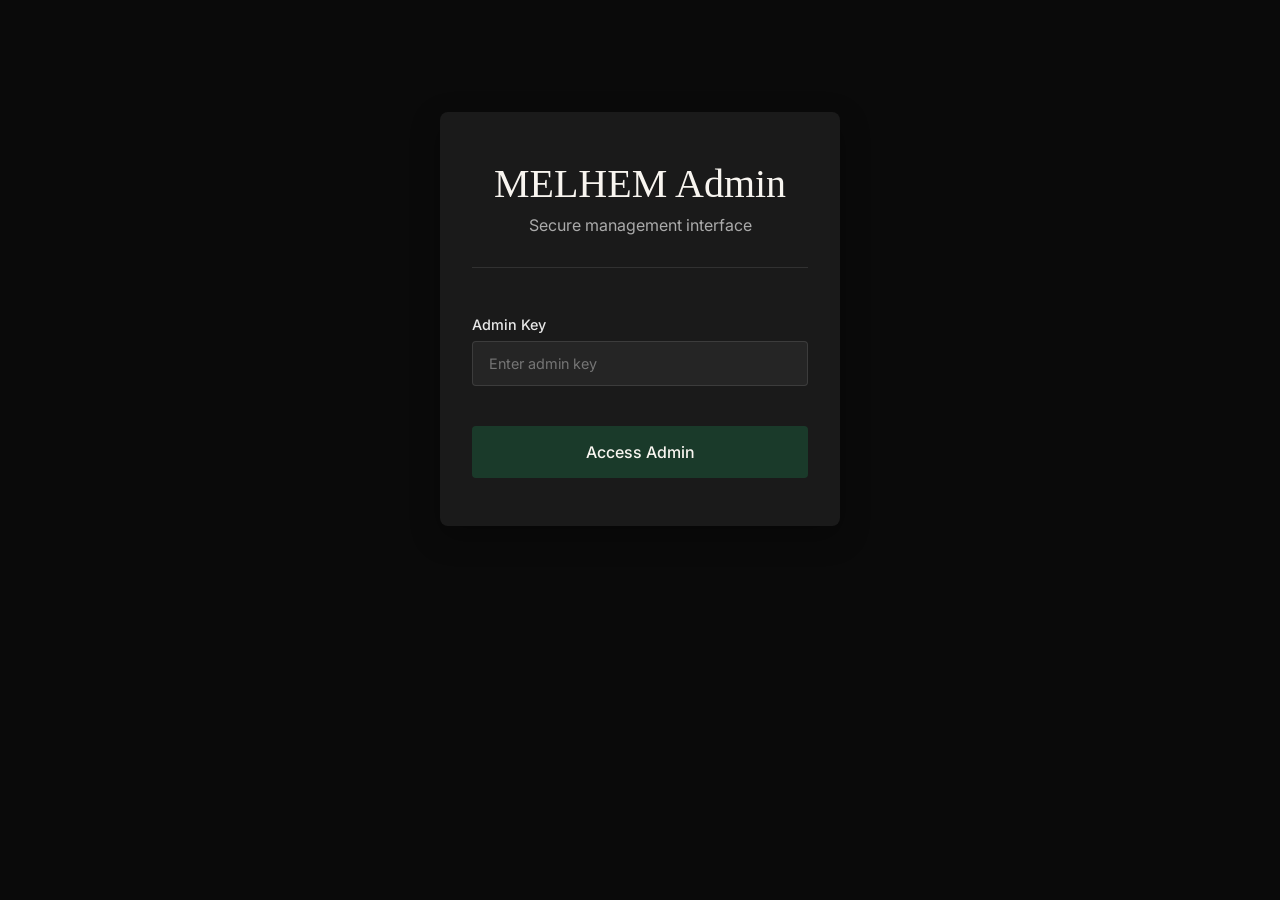
<file: admin.html>
<!DOCTYPE html>
<html lang="en">
<head>
    <meta charset="UTF-8">
    <meta name="viewport" content="width=device-width, initial-scale=1.0">
    <title>MELHEM | Admin</title>
    
    <!-- Fonts -->
    <link rel="preconnect" href="https://fonts.googleapis.com">
    <link rel="preconnect" href="https://fonts.gstatic.com" crossorigin>
    <link href="https://fonts.googleapis.com/css2?family=Inter:wght@300;400;500;600&display=swap" rel="stylesheet">
    
    <link rel="icon" type="image/svg+xml" href="data:image/svg+xml,<svg xmlns=%22http://www.w3.org/2000/svg%22 viewBox=%220 0 100 100%22><text y=%22.9em%22 font-size=%2290%22>M</text></svg>">
    
    <style>
        :root {
            --color-black: #0a0a0a;
            --color-black-light: #1a1a1a;
            --color-ivory: #f8f5f0;
            --color-silver: #e8e8e8;
            --color-forest: #1a3a2a;
            --color-error: #d32f2f;
            --color-success: #2e7d32;
            --color-warning: #f57c00;
            --color-info: #1976d2;
        }
        
        * {
            margin: 0;
            padding: 0;
            box-sizing: border-box;
        }
        
        body {
            font-family: 'Inter', sans-serif;
            background: var(--color-black);
            color: var(--color-ivory);
            min-height: 100vh;
            padding: 2rem;
        }
        
        .admin-container {
            width: 100%;
            max-width: 1400px;
            margin: 0 auto;
        }
        
        .admin-header {
            text-align: center;
            margin-bottom: 3rem;
            padding-bottom: 2rem;
            border-bottom: 1px solid rgba(255,255,255,0.1);
        }
        
        .admin-header h1 {
            font-family: 'Crimson Text', serif;
            font-weight: 400;
            font-size: 2.5rem;
            margin-bottom: 0.5rem;
            color: var(--color-ivory);
        }
        
        .admin-header p {
            color: var(--color-silver);
            opacity: 0.7;
        }
        
        .login-section {
            max-width: 400px;
            margin: 5rem auto;
            padding: 3rem 2rem;
            background: var(--color-black-light);
            border-radius: 8px;
            box-shadow: 0 10px 30px rgba(0,0,0,0.3);
        }
        
        .dashboard-section {
            display: none;
        }
        
        .admin-nav {
            display: flex;
            gap: 1rem;
            margin-bottom: 2rem;
            border-bottom: 1px solid rgba(255,255,255,0.1);
            padding-bottom: 1rem;
        }
        
        .nav-button {
            padding: 0.8rem 1.5rem;
            background: transparent;
            border: none;
            color: var(--color-silver);
            font-family: 'Inter', sans-serif;
            font-size: 0.9rem;
            cursor: pointer;
            border-radius: 4px;
            transition: all 0.3s ease;
        }
        
        .nav-button:hover {
            background: rgba(255,255,255,0.05);
        }
        
        .nav-button.active {
            background: var(--color-forest);
            color: var(--color-ivory);
        }
        
        .admin-content {
            display: none;
        }
        
        .admin-content.active {
            display: block;
        }
        
        .dashboard-grid {
            display: grid;
            grid-template-columns: 300px 1fr;
            gap: 2rem;
        }
        
        .sidebar {
            background: var(--color-black-light);
            border-radius: 8px;
            padding: 2rem;
            height: fit-content;
        }
        
        .main-content {
            background: var(--color-black-light);
            border-radius: 8px;
            padding: 2rem;
            min-height: 500px;
        }
        
        .form-group {
            margin-bottom: 1.5rem;
        }
        
        .form-group label {
            display: block;
            margin-bottom: 0.5rem;
            font-size: 0.9rem;
            color: var(--color-silver);
            font-weight: 500;
        }
        
        .form-group input,
        .form-group textarea,
        .form-group select {
            width: 100%;
            padding: 0.8rem 1rem;
            background: rgba(255,255,255,0.05);
            border: 1px solid rgba(255,255,255,0.1);
            border-radius: 4px;
            color: var(--color-ivory);
            font-family: 'Inter', sans-serif;
            font-size: 0.9rem;
            transition: border-color 0.3s ease;
        }
        
        .form-group input:focus,
        .form-group textarea:focus,
        .form-group select:focus {
            outline: none;
            border-color: var(--color-forest);
        }
        
        .form-group textarea {
            min-height: 100px;
            resize: vertical;
        }
        
        .form-row {
            display: grid;
            grid-template-columns: 1fr 1fr;
            gap: 1rem;
        }
        
        .submit-button {
            width: 100%;
            padding: 1rem;
            background: var(--color-forest);
            color: var(--color-ivory);
            border: none;
            border-radius: 4px;
            font-family: 'Inter', sans-serif;
            font-size: 1rem;
            font-weight: 500;
            cursor: pointer;
            transition: background 0.3s ease;
            margin-top: 1rem;
        }
        
        .submit-button:hover {
            background: #2a4a35;
        }
        
        .secondary-button {
            width: 100%;
            padding: 0.8rem;
            background: rgba(255,255,255,0.05);
            color: var(--color-silver);
            border: 1px solid rgba(255,255,255,0.1);
            border-radius: 4px;
            font-family: 'Inter', sans-serif;
            font-size: 0.9rem;
            cursor: pointer;
            transition: all 0.3s ease;
            margin-top: 0.5rem;
        }
        
        .secondary-button:hover {
            background: rgba(255,255,255,0.1);
            border-color: rgba(255,255,255,0.2);
        }
        
        .error-message {
            margin-top: 1rem;
            padding: 0.8rem;
            background: rgba(211,47,47,0.1);
            border: 1px solid var(--color-error);
            border-radius: 4px;
            color: #ff8a8a;
            font-size: 0.9rem;
            display: none;
        }
        
        .success-message {
            margin-top: 1rem;
            padding: 0.8rem;
            background: rgba(46,125,50,0.1);
            border: 1px solid var(--color-success);
            border-radius: 4px;
            color: #a5d6a7;
            font-size: 0.9rem;
            display: none;
        }
        
        /* Product Management */
        .product-list {
            margin-top: 2rem;
        }
        
        .product-item {
            padding: 1.5rem;
            background: rgba(255,255,255,0.03);
            border: 1px solid rgba(255,255,255,0.05);
            border-radius: 4px;
            margin-bottom: 1rem;
            transition: all 0.3s ease;
        }
        
        .product-item:hover {
            background: rgba(255,255,255,0.05);
            border-color: rgba(255,255,255,0.1);
        }
        
        .product-header {
            display: flex;
            justify-content: space-between;
            align-items: center;
            margin-bottom: 1rem;
        }
        
        .product-name {
            font-weight: 600;
            color: var(--color-ivory);
            font-size: 1.1rem;
        }
        
        .product-status {
            font-size: 0.8rem;
            padding: 0.3rem 0.8rem;
            border-radius: 20px;
            background: var(--color-forest);
            color: var(--color-ivory);
        }
        
        .product-status.archived {
            background: var(--color-warning);
        }
        
        .product-status.sold-out {
            background: var(--color-error);
        }
        
        .product-details {
            font-size: 0.9rem;
            color: var(--color-silver);
            margin-bottom: 1rem;
            line-height: 1.5;
        }
        
        .product-actions {
            display: flex;
            gap: 0.5rem;
            margin-top: 1rem;
        }
        
        .action-button {
            padding: 0.5rem 1rem;
            background: rgba(255,255,255,0.05);
            border: 1px solid rgba(255,255,255,0.1);
            border-radius: 4px;
            color: var(--color-silver);
            font-size: 0.8rem;
            cursor: pointer;
            transition: all 0.2s ease;
        }
        
        .action-button:hover {
            background: rgba(255,255,255,0.1);
            border-color: rgba(255,255,255,0.2);
        }
        
        .action-button.edit {
            background: rgba(26,58,42,0.2);
            border-color: var(--color-forest);
        }
        
        .action-button.delete {
            background: rgba(211,47,47,0.1);
            border-color: var(--color-error);
        }
        
        /* Sidebar Sections */
        .sidebar-section {
            margin-bottom: 2rem;
            padding-bottom: 2rem;
            border-bottom: 1px solid rgba(255,255,255,0.1);
        }
        
        .sidebar-section h3 {
            font-size: 1rem;
            font-weight: 600;
            margin-bottom: 1rem;
            color: var(--color-ivory);
        }
        
        .stats-grid {
            display: grid;
            grid-template-columns: 1fr 1fr;
            gap: 1rem;
        }
        
        .stat-item {
            text-align: center;
            padding: 1rem;
            background: rgba(255,255,255,0.03);
            border-radius: 4px;
        }
        
        .stat-value {
            font-size: 1.5rem;
            font-weight: 600;
            color: var(--color-ivory);
            margin-bottom: 0.3rem;
        }
        
        .stat-label {
            font-size: 0.8rem;
            color: var(--color-silver);
            opacity: 0.7;
        }
        
        /* Image Preview */
        .image-preview {
            margin-top: 1rem;
            display: grid;
            grid-template-columns: repeat(3, 1fr);
            gap: 0.5rem;
        }
        
        .preview-image {
            width: 100%;
            height: 80px;
            object-fit: cover;
            border-radius: 4px;
            border: 1px solid rgba(255,255,255,0.1);
        }
        
        .no-image {
            width: 100%;
            height: 80px;
            display: flex;
            align-items: center;
            justify-content: center;
            background: rgba(255,255,255,0.03);
            border-radius: 4px;
            border: 1px dashed rgba(255,255,255,0.1);
            color: var(--color-silver);
            opacity: 0.5;
            font-size: 0.8rem;
        }
        
        .image-input-group {
            display: flex;
            gap: 0.5rem;
            margin-top: 0.5rem;
        }
        
        .image-input-group input {
            flex: 1;
        }
        
        .add-image-button {
            padding: 0.5rem 1rem;
            background: rgba(255,255,255,0.05);
            border: 1px solid rgba(255,255,255,0.1);
            border-radius: 4px;
            color: var(--color-silver);
            cursor: pointer;
        }
        
        /* Order Tracking */
        .orders-list {
            margin-top: 2rem;
        }
        
        .order-item {
            padding: 1.5rem;
            background: rgba(255,255,255,0.03);
            border: 1px solid rgba(255,255,255,0.05);
            border-radius: 4px;
            margin-bottom: 1rem;
            transition: all 0.3s ease;
        }
        
        .order-header {
            display: flex;
            justify-content: space-between;
            align-items: flex-start;
            margin-bottom: 1rem;
        }
        
        .order-customer {
            font-weight: 600;
            color: var(--color-ivory);
            font-size: 1.1rem;
        }
        
        .order-date {
            font-size: 0.8rem;
            color: var(--color-silver);
            opacity: 0.7;
        }
        
        .order-product {
            font-size: 0.9rem;
            color: var(--color-silver);
            margin-bottom: 0.5rem;
        }
        
        .order-message {
            font-size: 0.9rem;
            color: var(--color-silver);
            background: rgba(255,255,255,0.03);
            padding: 1rem;
            border-radius: 4px;
            margin: 1rem 0;
            border-left: 3px solid var(--color-forest);
        }
        
        .order-status {
            display: flex;
            align-items: center;
            gap: 1rem;
            margin-top: 1rem;
        }
        
        .status-badge {
            padding: 0.3rem 0.8rem;
            border-radius: 20px;
            font-size: 0.8rem;
            font-weight: 500;
        }
        
        .status-pending {
            background: rgba(255,193,7,0.1);
            color: #ffd54f;
            border: 1px solid #ffb300;
        }
        
        .status-reviewed {
            background: rgba(33,150,243,0.1);
            color: #64b5f6;
            border: 1px solid #2196f3;
        }
        
        .status-approved {
            background: rgba(76,175,80,0.1);
            color: #81c784;
            border: 1px solid #4caf50;
        }
        
        .status-rejected {
            background: rgba(211,47,47,0.1);
            color: #ff8a8a;
            border: 1px solid #d32f2f;
        }
        
        .status-select {
            padding: 0.3rem 0.8rem;
            background: rgba(255,255,255,0.05);
            border: 1px solid rgba(255,255,255,0.1);
            border-radius: 4px;
            color: var(--color-ivory);
            font-size: 0.8rem;
        }
        
        .update-status-button {
            padding: 0.3rem 0.8rem;
            background: var(--color-forest);
            color: var(--color-ivory);
            border: none;
            border-radius: 4px;
            font-size: 0.8rem;
            cursor: pointer;
        }
        
        /* Customer Management */
        .customers-list {
            margin-top: 2rem;
        }
        
        .customer-item {
            padding: 1.5rem;
            background: rgba(255,255,255,0.03);
            border: 1px solid rgba(255,255,255,0.05);
            border-radius: 4px;
            margin-bottom: 1rem;
        }
        
        .customer-header {
            display: flex;
            justify-content: space-between;
            align-items: center;
            margin-bottom: 1rem;
        }
        
        .customer-name {
            font-weight: 600;
            color: var(--color-ivory);
            font-size: 1.1rem;
        }
        
        .customer-email {
            font-size: 0.9rem;
            color: var(--color-silver);
            margin-bottom: 0.5rem;
        }
        
        .customer-info {
            font-size: 0.9rem;
            color: var(--color-silver);
            margin-bottom: 0.5rem;
        }
        
        .customer-stats {
            display: flex;
            gap: 1rem;
            margin-top: 1rem;
        }
        
        .customer-stat {
            padding: 0.5rem;
            background: rgba(255,255,255,0.03);
            border-radius: 4px;
            text-align: center;
            min-width: 80px;
        }
        
        .stat-count {
            font-size: 1.2rem;
            font-weight: 600;
            color: var(--color-ivory);
        }
        
        .stat-label-small {
            font-size: 0.7rem;
            color: var(--color-silver);
            opacity: 0.7;
        }
        
        /* Logout Section */
        .logout-section {
            margin-top: 2rem;
            padding-top: 2rem;
            border-top: 1px solid rgba(255,255,255,0.1);
        }
        
        @media (max-width: 900px) {
            .dashboard-grid {
                grid-template-columns: 1fr;
            }
            
            body {
                padding: 1rem;
            }
        }
        
        @media (max-width: 600px) {
            .form-row {
                grid-template-columns: 1fr;
            }
            
            .product-header,
            .order-header,
            .customer-header {
                flex-direction: column;
                align-items: flex-start;
                gap: 0.5rem;
            }
            
            .admin-nav {
                flex-wrap: wrap;
            }
        }
    </style>
</head>
<body>
    <div class="admin-container">
        <!-- Login Section -->
        <div class="login-section" id="loginSection">
            <div class="admin-header">
                <h1>MELHEM Admin</h1>
                <p>Secure management interface</p>
            </div>
            
            <div class="form-group">
                <label for="adminKey">Admin Key</label>
                <input type="password" id="adminKey" placeholder="Enter admin key">
            </div>
            
            <button class="submit-button" onclick="adminLogin()">Access Admin</button>
            
            <div class="error-message" id="loginError">
                Invalid admin key. Please try again.
            </div>
            
            <div class="success-message" id="loginSuccess">
                Login successful. Loading dashboard...
            </div>
        </div>
        
        <!-- Dashboard Section -->
        <div class="dashboard-section" id="dashboardSection">
            <div class="admin-header">
                <h1>MELHEM Administration</h1>
                <p>Complete management system</p>
            </div>
            
            <!-- Navigation -->
            <div class="admin-nav">
                <button class="nav-button active" onclick="showSection('dashboard')">Dashboard</button>
                <button class="nav-button" onclick="showSection('products')">Products</button>
                <button class="nav-button" onclick="showSection('orders')">Orders</button>
                <button class="nav-button" onclick="showSection('customers')">Customers</button>
                <button class="nav-button" onclick="showSection('settings')">Settings</button>
            </div>
            
            <!-- Dashboard Content -->
            <div class="admin-content active" id="dashboardContent">
                <div class="dashboard-grid">
                    <!-- Sidebar -->
                    <div class="sidebar">
                        <div class="sidebar-section">
                            <h3>Quick Stats</h3>
                            <div class="stats-grid" id="statsGrid">
                                <!-- Stats loaded by JavaScript -->
                            </div>
                        </div>
                        
                        <div class="sidebar-section">
                            <h3>Recent Activity</h3>
                            <div id="recentActivity">
                                <!-- Activity loaded by JavaScript -->
                            </div>
                        </div>
                        
                        <div class="logout-section">
                            <button class="secondary-button" onclick="adminLogout()">Logout</button>
                        </div>
                    </div>
                    
                    <!-- Main Content -->
                    <div class="main-content">
                        <h2 style="margin-bottom: 2rem; font-weight: 400;">Welcome to MELHEM Admin</h2>
                        
                        <div style="display: grid; grid-template-columns: repeat(auto-fit, minmax(300px, 1fr)); gap: 2rem;">
                            <div style="background: rgba(26,58,42,0.1); border: 1px solid var(--color-forest); padding: 2rem; border-radius: 8px;">
                                <h3 style="margin-bottom: 1rem; font-weight: 500;">Products</h3>
                                <p style="color: var(--color-silver); margin-bottom: 1rem;">Manage your product catalog, update availability, and add new objects.</p>
                                <button class="action-button" onclick="showSection('products')">Manage Products</button>
                            </div>
                            
                            <div style="background: rgba(33,150,243,0.1); border: 1px solid #2196f3; padding: 2rem; border-radius: 8px;">
                                <h3 style="margin-bottom: 1rem; font-weight: 500;">Customer Inquiries</h3>
                                <p style="color: var(--color-silver); margin-bottom: 1rem;">Review and respond to customer inquiries and acquisition requests.</p>
                                <button class="action-button" onclick="showSection('orders')">View Inquiries</button>
                            </div>
                            
                            <div style="background: rgba(255,193,7,0.1); border: 1px solid #ffb300; padding: 2rem; border-radius: 8px;">
                                <h3 style="margin-bottom: 1rem; font-weight: 500;">Customer Database</h3>
                                <p style="color: var(--color-silver); margin-bottom: 1rem;">Manage registered customers and view their inquiry history.</p>
                                <button class="action-button" onclick="showSection('customers')">View Customers</button>
                            </div>
                        </div>
                    </div>
                </div>
            </div>
            
            <!-- Products Management -->
            <div class="admin-content" id="productsContent">
                <div class="dashboard-grid">
                    <div class="sidebar">
                        <div class="sidebar-section">
                            <h3>Add New Product</h3>
                            <form id="productForm">
                                <input type="hidden" id="productId">
                                
                                <div class="form-group">
                                    <label for="productName">Product Name *</label>
                                    <input type="text" id="productName" placeholder="The Guardian" required>
                                </div>
                                
                                <div class="form-group">
                                    <label for="productTagline">Tagline *</label>
                                    <input type="text" id="productTagline" placeholder="A secure travel companion" required>
                                </div>
                                
                                <div class="form-group">
                                    <label for="productDescription">Description *</label>
                                    <textarea id="productDescription" placeholder="Brief description of the product" required></textarea>
                                </div>
                                
                                <div class="form-group">
                                    <label for="productDetailedDescription">Detailed Description *</label>
                                    <textarea id="productDetailedDescription" placeholder="Complete product explanation" required></textarea>
                                </div>
                                
                                <div class="form-row">
                                    <div class="form-group">
                                        <label for="productPrice">Price *</label>
                                        <input type="text" id="productPrice" placeholder="$12,500" required>
                                    </div>
                                    
                                    <div class="form-group">
                                        <label for="productStatus">Status *</label>
                                        <select id="productStatus" required>
                                            <option value="available">Available</option>
                                            <option value="sold-out">Sold Out</option>
                                            <option value="archived">Archived</option>
                                        </select>
                                    </div>
                                </div>
                                
                                <div class="form-row">
                                    <div class="form-group">
                                        <label for="productTotal">Total Quantity *</label>
                                        <input type="number" id="productTotal" placeholder="10" required min="1">
                                    </div>
                                    
                                    <div class="form-group">
                                        <label for="productAvailable">Available Quantity *</label>
                                        <input type="number" id="productAvailable" placeholder="3" required min="0">
                                    </div>
                                </div>
                                
                                <div class="form-group">
    <label>Images (enter comma-separated filenames)</label>
    <input type="text" id="productImages" placeholder="guardian-1.jpg, guardian-2.jpg">
    <div style="font-size: 0.8rem; color: var(--color-silver); opacity: 0.7; margin-top: 0.5rem;">
        Example: guardian-1.jpg, guardian-2.jpg (place files in /images folder)
    </div>
</div>
                                
                                <div class="form-group">
                                    <label for="productVideo">Video Filename (optional)</label>
                                    <input type="text" id="productVideo" placeholder="product-video.mp4">
                                </div>
                                
                                <button type="submit" class="submit-button">Save Product</button>
                                <button type="button" class="secondary-button" onclick="clearForm()">Clear Form</button>
                            </form>
                        </div>
                    </div>
                    
                    <div class="main-content">
                        <h2 style="margin-bottom: 2rem; font-weight: 400;">Product Management</h2>
                        
                        <div class="product-list" id="productList">
                            <!-- Products loaded by JavaScript -->
                        </div>
                    </div>
                </div>
            </div>
            
            <!-- Orders Management -->
            <div class="admin-content" id="ordersContent">
                <div class="main-content">
                    <h2 style="margin-bottom: 2rem; font-weight: 400;">Customer Inquiries</h2>
                    
                    <div class="orders-list" id="ordersList">
                        <!-- Orders loaded by JavaScript -->
                    </div>
                </div>
            </div>
            
            <!-- Customers Management -->
            <div class="admin-content" id="customersContent">
                <div class="main-content">
                    <h2 style="margin-bottom: 2rem; font-weight: 400;">Customer Database</h2>
                    
                    <div class="customers-list" id="customersList">
                        <!-- Customers loaded by JavaScript -->
                    </div>
                </div>
            </div>
            
            <!-- Settings -->
            <div class="admin-content" id="settingsContent">
                <div class="main-content">
                    <h2 style="margin-bottom: 2rem; font-weight: 400;">Settings</h2>
                    
                    <div style="max-width: 500px;">
                        <div style="margin-bottom: 2rem; padding: 1.5rem; background: rgba(255,255,255,0.03); border-radius: 8px;">
                            <h3 style="margin-bottom: 1rem; font-weight: 500;">Change Admin Password</h3>
                            <div class="form-group">
                                <label for="newPassword">New Password</label>
                                <input type="password" id="newPassword" placeholder="Enter new password">
                            </div>
                            <div class="form-group">
                                <label for="confirmPassword">Confirm Password</label>
                                <input type="password" id="confirmPassword" placeholder="Confirm new password">
                            </div>
                            <button class="submit-button" onclick="changePassword()">Update Password</button>
                        </div>
                        
                        <div style="margin-bottom: 2rem; padding: 1.5rem; background: rgba(255,255,255,0.03); border-radius: 8px;">
                            <h3 style="margin-bottom: 1rem; font-weight: 500;">Export Data</h3>
                            <p style="color: var(--color-silver); margin-bottom: 1rem;">Export customer and inquiry data for backup.</p>
                            <button class="secondary-button" onclick="exportData()">Export All Data</button>
                        </div>
                    </div>
                </div>
            </div>
        </div>
    </div>

    <script>
        // Admin Authentication
        function hashString(str) {
            let hash = 0;
            for (let i = 0; i < str.length; i++) {
                const char = str.charCodeAt(i);
                hash = ((hash << 5) - hash) + char;
                hash = hash & hash;
            }
            return Math.abs(hash).toString(36);
        }
        
        // Default admin password: "melhem2024secure" - CHANGE THIS!
        const ADMIN_PASSWORD_HASH = hashString('melhem2024secure');
        
        // Check if already logged in
        window.addEventListener('load', function() {
            if (localStorage.getItem('melhem_admin_logged_in') === 'true') {
                showDashboard();
            }
        });
        
        function adminLogin() {
            const key = document.getElementById('adminKey').value;
            const hashedKey = hashString(key);
            
            if (hashedKey === ADMIN_PASSWORD_HASH) {
                localStorage.setItem('melhem_admin_logged_in', 'true');
                
                document.getElementById('loginSuccess').style.display = 'block';
                document.getElementById('loginError').style.display = 'none';
                
                setTimeout(() => {
                    showDashboard();
                }, 1000);
            } else {
                document.getElementById('loginError').style.display = 'block';
                document.getElementById('loginSuccess').style.display = 'none';
            }
        }
        
        function adminLogout() {
            localStorage.removeItem('melhem_admin_logged_in');
            location.reload();
        }
        
        // Section Navigation
        function showSection(section) {
            // Update nav buttons
            document.querySelectorAll('.nav-button').forEach(button => {
                button.classList.remove('active');
            });
            event.target.classList.add('active');
            
            // Hide all sections
            document.querySelectorAll('.admin-content').forEach(content => {
                content.classList.remove('active');
            });
            
            // Show selected section
            document.getElementById(section + 'Content').classList.add('active');
            
            // Load section data
            if (section === 'dashboard') {
                loadDashboardStats();
                loadRecentActivity();
            } else if (section === 'products') {
                loadProducts();
            } else if (section === 'orders') {
                loadOrders();
            } else if (section === 'customers') {
                loadCustomers();
            }
        }
        
        function showDashboard() {
            document.getElementById('loginSection').style.display = 'none';
            document.getElementById('dashboardSection').style.display = 'block';
            loadDashboardStats();
            loadRecentActivity();
        }
        
        // Dashboard Stats
        function loadDashboardStats() {
            const products = JSON.parse(localStorage.getItem('melhem_products') || '[]');
            const customers = JSON.parse(localStorage.getItem('melhem_customers') || '[]');
            const inquiries = JSON.parse(localStorage.getItem('melhem_inquiries') || '[]');
            
            const stats = {
                products: products.length,
                availableProducts: products.filter(p => p.status === 'available').length,
                customers: customers.length,
                inquiries: inquiries.length,
                pendingInquiries: inquiries.filter(i => i.status === 'pending').length
            };
            
            document.getElementById('statsGrid').innerHTML = `
                <div class="stat-item">
                    <div class="stat-value">${stats.products}</div>
                    <div class="stat-label">Total Products</div>
                </div>
                <div class="stat-item">
                    <div class="stat-value">${stats.availableProducts}</div>
                    <div class="stat-label">Available</div>
                </div>
                <div class="stat-item">
                    <div class="stat-value">${stats.customers}</div>
                    <div class="stat-label">Customers</div>
                </div>
                <div class="stat-item">
                    <div class="stat-value">${stats.inquiries}</div>
                    <div class="stat-label">Inquiries</div>
                </div>
            `;
        }
        
        function loadRecentActivity() {
            const inquiries = JSON.parse(localStorage.getItem('melhem_inquiries') || '[]');
            const products = JSON.parse(localStorage.getItem('melhem_products') || '[]');
            
            // Sort by date, newest first
            const recentInquiries = inquiries
                .sort((a, b) => new Date(b.date) - new Date(a.date))
                .slice(0, 5);
            
            let activityHTML = '';
            
            if (recentInquiries.length === 0) {
                activityHTML = '<p style="color: var(--color-silver); opacity: 0.7; font-size: 0.9rem;">No recent activity</p>';
            } else {
                recentInquiries.forEach(inquiry => {
                    const product = products.find(p => p.id === inquiry.productId);
                    const productName = product ? product.name : 'Unknown Product';
                    
                    activityHTML += `
                        <div style="margin-bottom: 1rem; padding: 0.8rem; background: rgba(255,255,255,0.03); border-radius: 4px;">
                            <div style="font-size: 0.9rem; color: var(--color-silver);">
                                New inquiry for <strong>${productName}</strong>
                            </div>
                            <div style="font-size: 0.8rem; color: var(--color-silver); opacity: 0.7; margin-top: 0.3rem;">
                                ${new Date(inquiry.date).toLocaleDateString()}
                            </div>
                        </div>
                    `;
                });
            }
            
            document.getElementById('recentActivity').innerHTML = activityHTML;
        }
        
        // Product Management (Same as before with updates)
        let editingProductId = null;
        let currentImages = [];
        
        function loadProducts() {
            const products = JSON.parse(localStorage.getItem('melhem_products') || '[]');
            const productList = document.getElementById('productList');
            
            if (products.length === 0) {
                productList.innerHTML = `
                    <div style="text-align: center; padding: 3rem; color: var(--color-silver); opacity: 0.5;">
                        <p>No products yet. Add your first product using the form.</p>
                    </div>
                `;
                return;
            }
            
            productList.innerHTML = products.map(product => `
                <div class="product-item">
                    <div class="product-header">
                        <div class="product-name">${product.name}</div>
                        <div class="product-status ${product.status}">${product.status.toUpperCase()}</div>
                    </div>
                    
                    <div class="product-details">
                        <div><strong>${product.tagline}</strong></div>
                        <div>${product.price} | ${product.available} of ${product.total} available</div>
                        ${product.images && product.images.length > 0 ? `
                            <div style="margin-top: 0.5rem; font-size: 0.8rem;">
                                Images: ${product.images.join(', ')}
                            </div>
                        ` : ''}
                    </div>
                    
                    <div class="product-actions">
                        <button class="action-button edit" onclick="editProduct('${product.id}')">Edit</button>
                        <button class="action-button" onclick="viewProduct('${product.id}')">View</button>
                        <button class="action-button delete" onclick="deleteProduct('${product.id}')">Delete</button>
                    </div>
                </div>
            `).join('');
        }
        
        function viewProduct(id) {
            window.open(`product.html?id=${id}`, '_blank');
        }
        
    function editProduct(id) {
    const products = JSON.parse(localStorage.getItem('melhem_products') || '[]');
    const product = products.find(p => p.id === id);
    
    if (!product) return;
    
    editingProductId = id;
    
    // Fill form
    document.getElementById('productId').value = product.id;
    document.getElementById('productName').value = product.name;
    document.getElementById('productTagline').value = product.tagline;
    document.getElementById('productDescription').value = product.description;
    document.getElementById('productDetailedDescription').value = product.detailedDescription;
    document.getElementById('productPrice').value = product.price;
    document.getElementById('productStatus').value = product.status;
    document.getElementById('productTotal').value = product.total;
    document.getElementById('productAvailable').value = product.available;
    document.getElementById('productVideo').value = product.video || '';
    document.getElementById('productImages').value = product.images ? product.images.join(', ') : '';
    
    // Scroll to form
    document.getElementById('productForm').scrollIntoView({ behavior: 'smooth' });
}
        
        function deleteProduct(id) {
            if (confirm('Are you sure you want to delete this product? This action cannot be undone.')) {
                const products = JSON.parse(localStorage.getItem('melhem_products') || '[]');
                const filteredProducts = products.filter(p => p.id !== id);
                localStorage.setItem('melhem_products', JSON.stringify(filteredProducts));
                loadProducts();
                loadDashboardStats();
                
                if (editingProductId === id) {
                    clearForm();
                }
            }
        }
        
        function addImage() {
            const imageInput = document.getElementById('newImage');
            const imageName = imageInput.value.trim();
            
            if (imageName) {
                currentImages.push(imageName);
                imageInput.value = '';
                updateImagePreview();
            }
        }
        
        function removeImage(index) {
            currentImages.splice(index, 1);
            updateImagePreview();
        }
        
        function updateImagePreview() {
            const preview = document.getElementById('imagePreview');
            
            if (currentImages.length === 0) {
                preview.innerHTML = '<div class="no-image">No images added</div>';
                return;
            }
            
            preview.innerHTML = currentImages.map((image, index) => `
                <div style="position: relative;">
                    <img src="images/${image}" class="preview-image" onerror="this.onerror=null; this.src=''; this.style.display='none'; this.parentElement.querySelector('.no-image').style.display='flex';">
                    <div class="no-image" style="display: none; position: absolute; top: 0; left: 0; width: 100%; height: 100%;">${image}</div>
                    <button type="button" onclick="removeImage(${index})" style="position: absolute; top: 5px; right: 5px; background: var(--color-error); color: white; border: none; border-radius: 50%; width: 20px; height: 20px; font-size: 12px; cursor: pointer;">×</button>
                </div>
            `).join('');
        }
        
        function clearForm() {
            editingProductId = null;
            currentImages = [];
            
            document.getElementById('productForm').reset();
            document.getElementById('productId').value = '';
            document.getElementById('newImage').value = '';
            updateImagePreview();
        }
        
       // Form submission
document.getElementById('productForm').addEventListener('submit', function(e) {
    e.preventDefault();
    
    // Generate ID from name if not editing
    const id = editingProductId || 
        document.getElementById('productName').value
            .toLowerCase()
            .replace(/[^a-z0-9]/g, '-')
            .replace(/-+/g, '-')
            .replace(/^-|-$/g, '');
    
    // Process images
    const imagesInput = document.getElementById('productImages').value;
    const images = imagesInput 
        ? imagesInput.split(',').map(img => img.trim()).filter(img => img.length > 0)
        : [];
    
    const product = {
        id: id,
        name: document.getElementById('productName').value,
        tagline: document.getElementById('productTagline').value,
        description: document.getElementById('productDescription').value,
        detailedDescription: document.getElementById('productDetailedDescription').value,
        price: document.getElementById('productPrice').value,
        status: document.getElementById('productStatus').value,
        total: parseInt(document.getElementById('productTotal').value),
        available: parseInt(document.getElementById('productAvailable').value),
        images: images,
        video: document.getElementById('productVideo').value || '',
        specifications: {
            materials: 'Custom materials',
            construction: 'Precision construction',
            dimensions: 'Custom dimensions',
            weight: 'Custom weight',
            emblemMaterial: 'Premium material',
            numbering: 'Individually numbered'
        },
        customization: {
            zipperFinish: ['Option 1', 'Option 2'],
            interiorConfig: ['Standard', 'Custom']
        }
    };
    
    // Validation
    if (!product.name || !product.tagline || !product.description) {
        alert('Please fill in all required fields');
        return;
    }
    
    const products = JSON.parse(localStorage.getItem('melhem_products') || '[]');
    
    if (editingProductId) {
        // Update existing product
        const index = products.findIndex(p => p.id === editingProductId);
        if (index !== -1) {
            products[index] = product;
            localStorage.setItem('melhem_products', JSON.stringify(products));
            alert('Product updated successfully!');
        }
    } else {
        // Check if ID already exists
        if (products.some(p => p.id === product.id)) {
            alert('A product with this name already exists. Please use a different name.');
            return;
        }
        
        // Add new product
        products.push(product);
        localStorage.setItem('melhem_products', JSON.stringify(products));
        alert('Product added successfully!');
    }
    
    // Refresh
    loadProducts();
    loadDashboardStats();
    clearForm();
});
        
        // Orders Management
        function loadOrders() {
            const inquiries = JSON.parse(localStorage.getItem('melhem_inquiries') || '[]');
            const products = JSON.parse(localStorage.getItem('melhem_products') || '[]');
            const customers = JSON.parse(localStorage.getItem('melhem_customers') || '[]');
            
            const ordersList = document.getElementById('ordersList');
            
            if (inquiries.length === 0) {
                ordersList.innerHTML = `
                    <div style="text-align: center; padding: 3rem; color: var(--color-silver); opacity: 0.5;">
                        <p>No customer inquiries yet.</p>
                    </div>
                `;
                return;
            }
            
            // Sort by date, newest first
            inquiries.sort((a, b) => new Date(b.date) - new Date(a.date));
            
            ordersList.innerHTML = inquiries.map(inquiry => {
                const product = products.find(p => p.id === inquiry.productId);
                const productName = product ? product.name : 'Unknown Product';
                
                const customer = customers.find(c => c.email === inquiry.customerEmail);
                const customerName = customer ? customer.name : inquiry.customerName;
                
                return `
                    <div class="order-item">
                        <div class="order-header">
                            <div>
                                <div class="order-customer">${customerName}</div>
                                <div class="order-date">${new Date(inquiry.date).toLocaleDateString()}</div>
                            </div>
                            <div class="status-badge status-${inquiry.status}">
                                ${inquiry.status.toUpperCase()}
                            </div>
                        </div>
                        
                        <div class="order-product">
                            <strong>Product:</strong> ${productName}
                        </div>
                        
                        ${inquiry.message ? `
                            <div class="order-message">
                                <strong>Message:</strong> ${inquiry.message}
                            </div>
                        ` : ''}
                        
                        <div class="order-status">
                            <select class="status-select" id="status_${inquiry.id}" onchange="updateInquiryStatus('${inquiry.id}')">
                                <option value="pending" ${inquiry.status === 'pending' ? 'selected' : ''}>Pending</option>
                                <option value="reviewed" ${inquiry.status === 'reviewed' ? 'selected' : ''}>Reviewed</option>
                                <option value="approved" ${inquiry.status === 'approved' ? 'selected' : ''}>Approved</option>
                                <option value="rejected" ${inquiry.status === 'rejected' ? 'selected' : ''}>Rejected</option>
                            </select>
                            
                            <div style="font-size: 0.8rem; color: var(--color-silver);">
                                ${customerName} • ${customer?.company || 'No company'}
                            </div>
                        </div>
                    </div>
                `;
            }).join('');
        }
        
        function updateInquiryStatus(inquiryId) {
            const inquiries = JSON.parse(localStorage.getItem('melhem_inquiries') || '[]');
            const inquiryIndex = inquiries.findIndex(i => i.id === inquiryId);
            
            if (inquiryIndex !== -1) {
                const newStatus = document.getElementById(`status_${inquiryId}`).value;
                inquiries[inquiryIndex].status = newStatus;
                localStorage.setItem('melhem_inquiries', JSON.stringify(inquiries));
                
                // Also update in customer's inquiries
                const customers = JSON.parse(localStorage.getItem('melhem_customers') || '[]');
                const customerIndex = customers.findIndex(c => c.email === inquiries[inquiryIndex].customerEmail);
                
                if (customerIndex !== -1 && customers[customerIndex].inquiries) {
                    const customerInquiryIndex = customers[customerIndex].inquiries.findIndex(i => i.id === inquiryId);
                    if (customerInquiryIndex !== -1) {
                        customers[customerIndex].inquiries[customerInquiryIndex].status = newStatus;
                        localStorage.setItem('melhem_customers', JSON.stringify(customers));
                    }
                }
                
                alert('Status updated successfully!');
                loadOrders();
            }
        }
        
        // Customers Management
        function loadCustomers() {
            const customers = JSON.parse(localStorage.getItem('melhem_customers') || '[]');
            const customersList = document.getElementById('customersList');
            
            if (customers.length === 0) {
                customersList.innerHTML = `
                    <div style="text-align: center; padding: 3rem; color: var(--color-silver); opacity: 0.5;">
                        <p>No registered customers yet.</p>
                    </div>
                `;
                return;
            }
            
            customersList.innerHTML = customers.map(customer => `
                <div class="customer-item">
                    <div class="customer-header">
                        <div class="customer-name">${customer.name}</div>
                        <div class="status-badge" style="background: rgba(76,175,80,0.1); color: #81c784; border: 1px solid #4caf50;">
                            ${customer.status || 'active'}
                        </div>
                    </div>
                    
                    <div class="customer-email">${customer.email}</div>
                    
                    ${customer.company ? `
                        <div class="customer-info">
                            <strong>Company:</strong> ${customer.company}
                        </div>
                    ` : ''}
                    
                    ${customer.title ? `
                        <div class="customer-info">
                            <strong>Title:</strong> ${customer.title}
                        </div>
                    ` : ''}
                    
                    <div class="customer-info">
                        <strong>Registered:</strong> ${new Date(customer.registrationDate).toLocaleDateString()}
                    </div>
                    
                    <div class="customer-stats">
                        <div class="customer-stat">
                            <div class="stat-count">${customer.inquiries ? customer.inquiries.length : 0}</div>
                            <div class="stat-label-small">Inquiries</div>
                        </div>
                        
                        <div class="customer-stat">
                            <div class="stat-count">${
                                customer.inquiries ? 
                                customer.inquiries.filter(i => i.status === 'approved').length : 0
                            }</div>
                            <div class="stat-label-small">Approved</div>
                        </div>
                        
                        <div class="customer-stat">
                            <div class="stat-count">${
                                customer.inquiries ? 
                                customer.inquiries.filter(i => i.status === 'pending').length : 0
                            }</div>
                            <div class="stat-label-small">Pending</div>
                        </div>
                    </div>
                </div>
            `).join('');
        }
        
        // Settings
        function changePassword() {
            const newPassword = document.getElementById('newPassword').value;
            const confirmPassword = document.getElementById('confirmPassword').value;
            
            if (!newPassword || !confirmPassword) {
                alert('Please enter and confirm the new password');
                return;
            }
            
            if (newPassword !== confirmPassword) {
                alert('Passwords do not match');
                return;
            }
            
            // In a real app, you would update the password hash
            // For this demo, we'll just show a message
            alert('Password updated successfully!');
            
            // Clear fields
            document.getElementById('newPassword').value = '';
            document.getElementById('confirmPassword').value = '';
        }
        
        function exportData() {
            const data = {
                products: JSON.parse(localStorage.getItem('melhem_products') || '[]'),
                customers: JSON.parse(localStorage.getItem('melhem_customers') || '[]'),
                inquiries: JSON.parse(localStorage.getItem('melhem_inquiries') || '[]'),
                exportDate: new Date().toISOString()
            };
            
            const dataStr = JSON.stringify(data, null, 2);
            const dataBlob = new Blob([dataStr], {type: 'application/json'});
            
            const url = URL.createObjectURL(dataBlob);
            const link = document.createElement('a');
            link.href = url;
            link.download = `melhem_data_${new Date().toISOString().split('T')[0]}.json`;
            document.body.appendChild(link);
            link.click();
            document.body.removeChild(link);
            
            alert('Data exported successfully!');
        }
        
        // Initialize
        updateImagePreview();
    </script>
</body>
</html>
</file>
